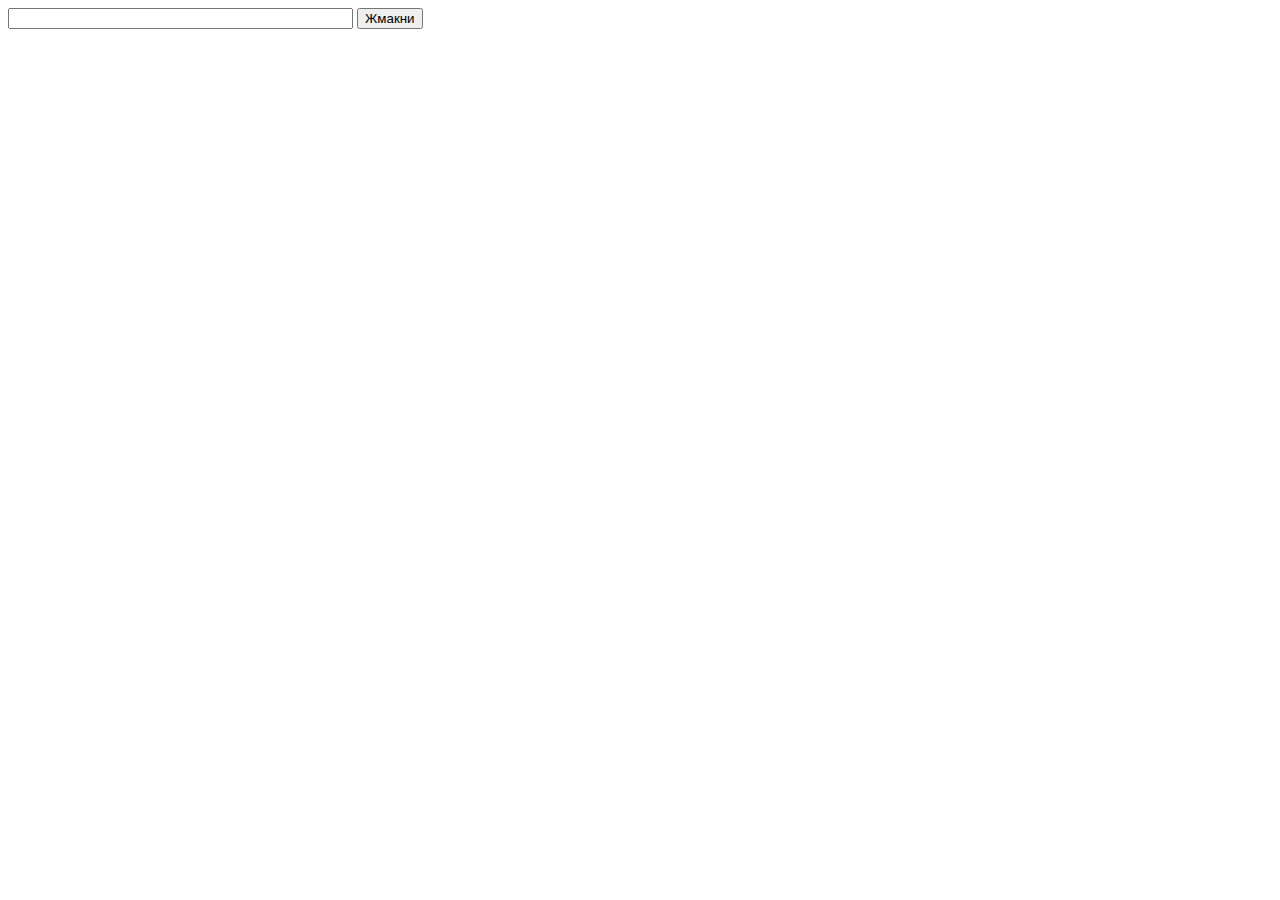
<file: DZ_RAIN_/index.html>
<!DOCTYPE html>
<html lang="en">
  <head>
    <script language="JavaScript" type="text/javascript" src="D:\JavaScript\Rain_WEB\Train.js"></script>
    <meta charset="UTF-8" />
    <meta name="viewport" content="width=device-width, initial-scale=1.0" />
    <meta http-equiv="X-UA-Compatible" content="ie=edge" />

    <title>Document</title>
    <script type="text/javascript">
function Rain() {
    var text = document.getElementsByTagName("input")[0];
    var val=text.value;
    var arr = val.split(',');
    alert(arr);
    alert(Pain(arr))
}
//document.getElementById("btn").onclick = Rain;
    
    </script>
  </head>
  <body>
        <input type="text" size="40">
        <button type="button" value="input" onclick="Rain()" >Жмакни</button>
  </body>
</html>
</file>
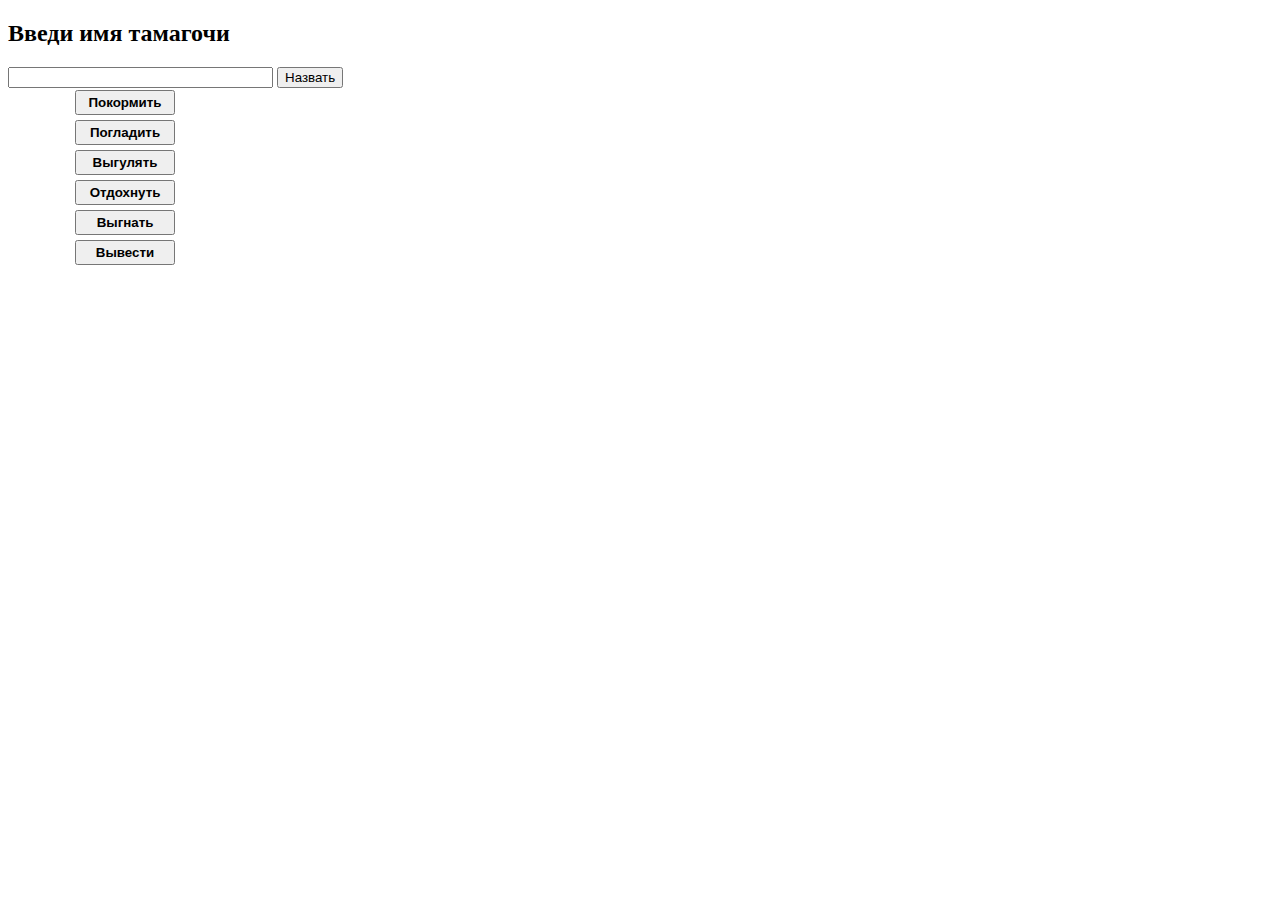
<file: Тамагочи_F/index.html>
<!DOCTYPE html>
<html lang="en">
  <head>
    <script language="JavaScript" type="text/javascript" src="D:\JavaScript\Pikatchy\life.js"></script>
    <link rel="stylesheet" type="text/css" href="Styles.css">
    <meta charset="UTF-8" />
    <meta name="viewport" content="width=device-width, initial-scale=1.0" />
    <meta http-equiv="X-UA-Compatible" content="ie=edge" />

    <title>Document</title>

    <script type="text/javascript">
function Name() {
    var text = document.getElementsByTagName("input")[0];
    arr = [50, 50, 50, 50, 50]
    name=text.value;
}

    
    </script>
  </head>
  <body>
        <h2>Введи имя тамагочи</h2>
        <input type="text" size="30">
        <button type="button" value="input" onclick="Name()" >Назвать</button>
        <button class = "button-1" style="width:100px;height:25px" type="button" onclick="btn1(arr)" >Покормить</button>
        <button class = "button-2" style="width:100px;height:25px" type="button" onclick="btn2(arr)">Погладить</button>
        <button class = "button-3" style="width:100px;height:25px" type="button" onclick="btn3(arr)">Выгулять</button>
        <button class = "button-4" style="width:100px;height:25px" type="button" onclick="btn4(arr)">Отдохнуть</button>
        <button class = "button-5" style="width:100px;height:25px" type="button" onclick="btn5(arr)">Выгнать</button>
        <button class = "button-6" style="width:100px;height:25px" type="button" onclick="writte(arr)">Вывести</button>
  </body>
</html>
</file>
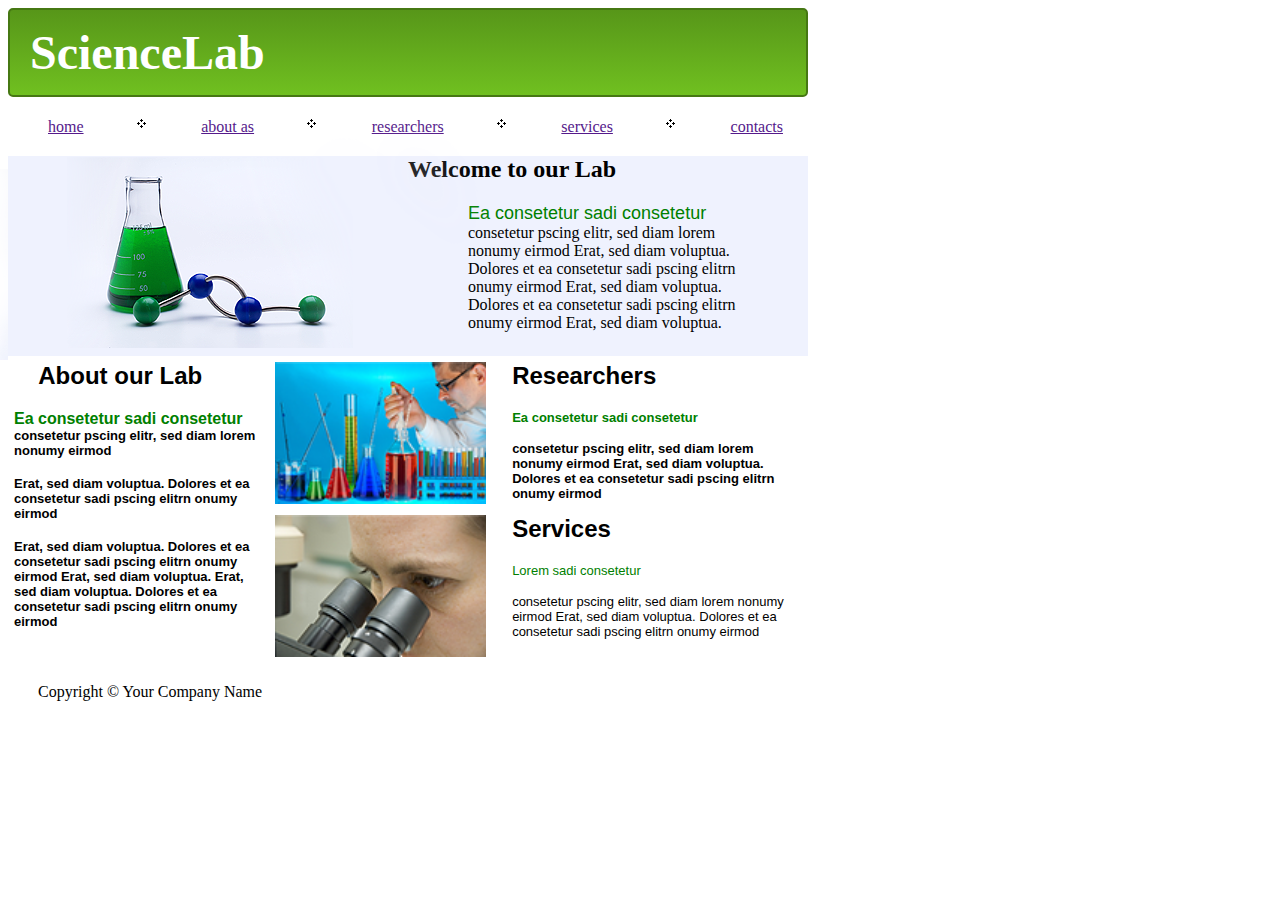
<file: file.html>
<html>
    <head>
        <link rel="stylesheet" type="text/css" href="File.css">
        <title>ScienceLab</title>
        <meta charset="utf-8">
        <style>
            body{max-width:800px}
            ul.hr {
                display: flex;
    justify-content: space-between;
    text-align: justify;
    text-align-last: justify;
             
            }
            ul.hr li {
                display: inline-block;
                margin-right:25px; 
               
            }
            ul.hr li::after{
  background-image: url("img.png");
            }
            h1 {
                background: #67b11c;
            background: linear-gradient(#579619, #70c020);
            border: 2px solid #467813;
            border-radius: 5px;
            color: #fff;
            font-family: "Helvetica Neue", Helvetica, Arial, sans-serif;
            padding: 15px 20px;
            }
            
            body{background-position:0px  100px; 
                background-image:url(Prob.png);  
                background-repeat:no-repeat; 
            } 
            table {
            width: 100%; /* Ширина таблицы */
            height: 200px;
            background: white; /* Цвет фона таблицы */
            color: rgb(0, 0, 0); /* Цвет текста */
            border-spacing: 1px; /* Расстояние между ячейками */
             }
            td, th {
            padding: 5px; /* Поля вокруг текста */
            vertical-align: top;
            }
           </style>
    </head>
    <body>
            <header>
            <h1><font size="8" color="white" face="CONSOLAS" >Science<b>Lab</b></font></h1>
            </header>
                <ul class="hr">
                    <li><a href="">home </a></li>
                    <li><a href=""><img src="arrow_copy.png"</li>
                    <li><a href="">about as </a></li>
                    <li><a href=""><img src="arrow_copy.png" </li>
                    <li><a href="">researchers </a></li>
                    <li><a href=""><img src="arrow_copy.png" </li>
                    <li><a href="">services </a></li>
                    <li><a href=""><img src="arrow_copy.png" </li>
                    <li><a href="">contacts 
                    </a></li>
                </ul>
                <div class="iimg">
                <div class="hh1">
                    
                <h2><font size="5" color="black" face="ALGERIAN" >Welcome to our Lab</font></h2>
                </div>
                <div class="pp1">
                    <div class="hh5"
                <p <h2><font size="4" color="green" face="ARIAL" >Ea consetetur sadi consetetur </font>
                consetetur pscing elitr, sed diam lorem nonumy eirmod Erat, sed diam voluptua. Dolores et ea consetetur sadi pscing elitrn onumy eirmod Erat, sed diam voluptua. Dolores et ea consetetur sadi pscing elitrn onumy eirmod Erat, sed diam voluptua.  </p>   
                </div>
            </div>
                 </div> 
                <table border="0">
                    <tr>
                    <th style="width: 250px;" rowspan="2"> 
                    <div class="hh2"><h2><font size="5" color="black" face="ARIAL" >About our Lab</font></h2> </div>
                    <div class="table1"> <p <h2><font size="3" color="green" face="ARIAL" >Ea consetetur sadi consetetur  </font>
                            <br /><font size="2" color="black" face="ARIAL" >consetetur pscing elitr, sed diam lorem nonumy eirmod</font> 
                            <br /><br /><font size="2" color="black" face="ARIAL" >Erat, sed diam voluptua. Dolores et ea consetetur sadi pscing elitrn onumy eirmod</font> 
                            <br /><br /><font size="2" color="black" face="ARIAL" >Erat, sed diam voluptua. Dolores et ea consetetur sadi pscing elitrn onumy eirmod Erat, sed diam voluptua. Erat, sed diam voluptua. Dolores et ea consetetur sadi pscing elitrn onumy eirmod </font> </p>                       </th>
                        </div>
                     
                    <th><div class="img1"><img src="Doc.png" width="211" height="142"></div>
                        <div class="hh3"><h2><font size="5" color="black" face="ARIAL" >Researchers</font></h2> 
                     <p <h2><font size="2" color="green" face="ARIAL" >Ea consetetur sadi consetetur  </font> </div>
                        <div class="hh4"><font size="2" color="black" face="ARIAL" >consetetur pscing elitr, sed diam lorem nonumy eirmod Erat, sed diam voluptua. Dolores et ea consetetur sadi pscing elitrn onumy eirmod </font></p>                       </th>
                        </div> 
                    </tr>
                    <tr>

                     <td><div class="img1"><img src="serv.png" width="211" height="142"></div>
                        <div class="hh3"><h2><font size="5" color="black" face="ARIAL" >Services</font></h2> 
                     <p <h2><font size="2" color="green" face="ARIAL" >Lorem sadi consetetur   </font> </div>
                        <div class="hh4"><font size="2" color="black" face="ARIAL" >consetetur pscing elitr, sed diam lorem nonumy eirmod Erat, sed diam voluptua. Dolores et ea consetetur sadi pscing elitrn onumy eirmod                            </font></p>                       </th>
                        </div> 
                   </tr>
                  </table>
                  <footer>
                        Copyright &copy Your Company Name
                      </footer>
                    <div class="img2"></div>
    </body>
</html>
</file>
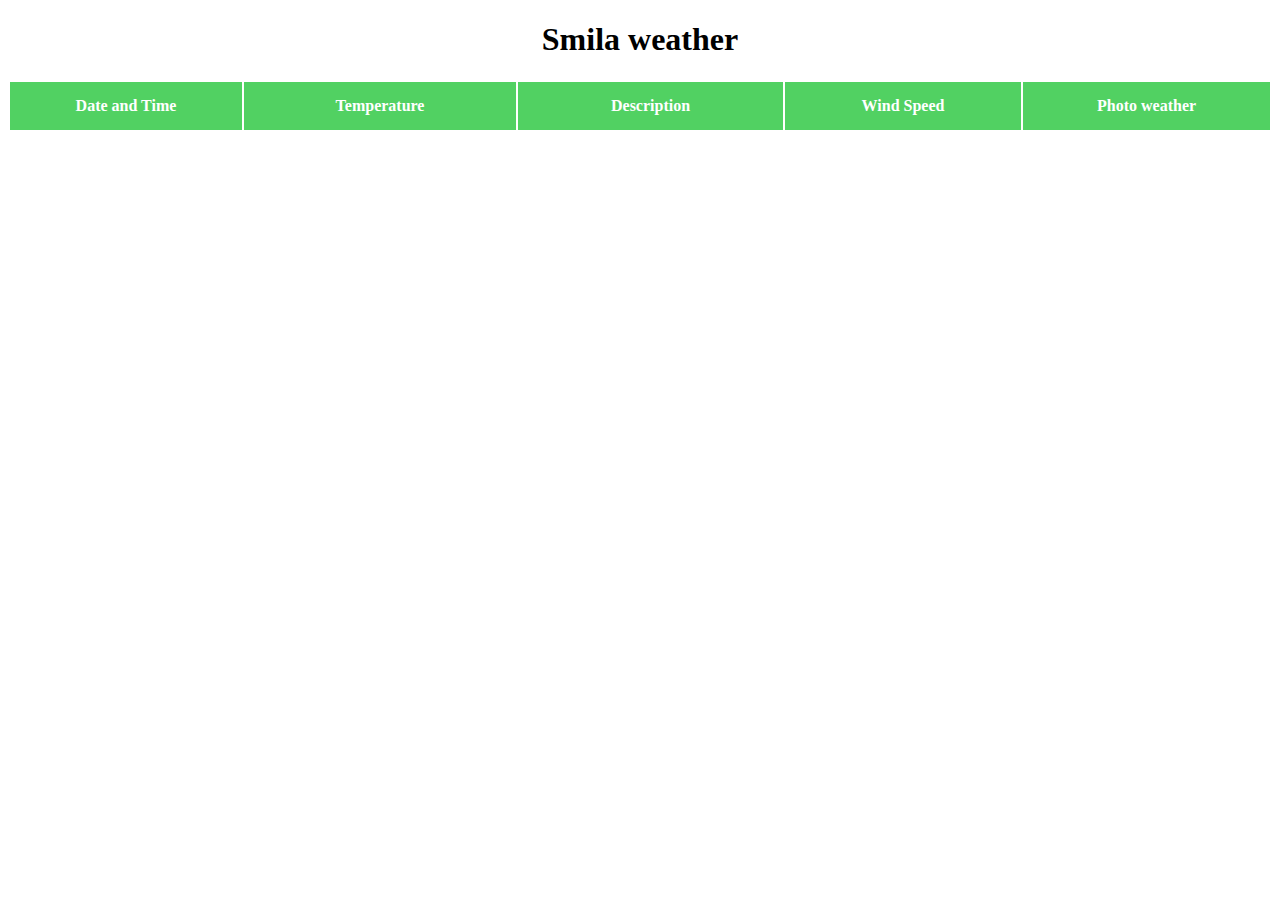
<file: Lab_API/Weather_API.html>
<!DOCTYPE html>
<html>
<head>
    <meta charset="utf-8" />
    <h1 id = "h1">Smila weather</h1>
    <style type="text/css">
        img {
        width: 40px;
        }

        h1 {
            text-align: center;
        }
        table {
         color: white;
         border: 0px double #000;
        }
        th {
            background: rgb(81, 209, 98); 
            width: 700px;
            padding: 15px;
        }
        td {
         background: rgb(101, 80, 216); 
         width: 700px;
         padding: 15px;
         text-align: center;
        }
       </style>
</head>
<body>
    <table id = "table">
        <tr>
            <th>Date and Time</th>
            <th>Temperature</th>
            <th>Description</th>
            <th>Wind Speed</th>
            <th>Photo weather</th>
        </tr>
    </table>
 
<script> 
var h1 = document.getElementById("h1");
var td = document.createElement("td");
var tr = document.createElement("tr");
var table = document.getElementById("table");
//var td1 = document.getElementById("td1");
fetch('http://api.openweathermap.org/data/2.5/forecast?q=Smila&appid=d81029a0acf74508d950b9c4307ce255&lang=ru')
 .then(response => response.json())
 .then(data => {
    console.log(data);
    
    for(let i=0;i<20;i++)
    {
    td = document.createElement("td");
    tr = document.createElement("tr");
    table.appendChild(tr);
    td.textContent=data.list[i].dt_txt;
    tr.appendChild(td);
    td = document.createElement("td");
    td.textContent=Math.floor(data.list[i].main.temp-273,15) + "°";
    tr.appendChild(td);
    td = document.createElement("td");
    td.textContent=data.list[i].weather[0].description;
    tr.appendChild(td);
    td = document.createElement("td");
    td.textContent=data.list[i].wind.speed;
    tr.appendChild(td);
    td = document.createElement("td");
    var img = document.createElement("img");
    img.src = "images.png";
    td.appendChild(img);
    tr.appendChild(td);
    }
})

</script>
</body>
</html>
</file>
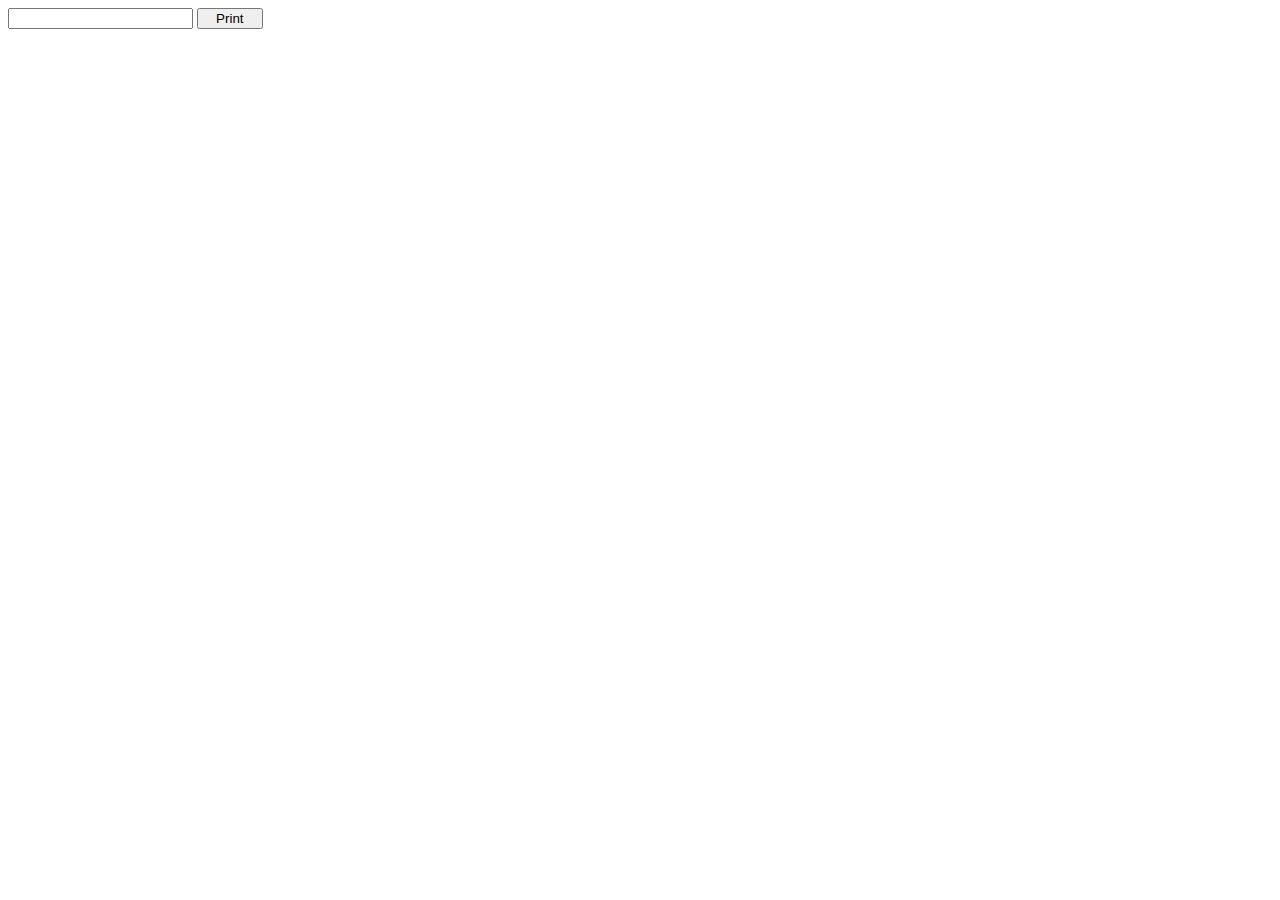
<file: Lab_event/Event_F(4).html>
<!DOCTYPE html>
<html>
  <head>
  </head>
  <body>
    <form id = "form">
    <input type="text" name="key" id="it"></input>
    <input type="button" onclick = "add()" id="but" name="print" value="   Print   " />
    </form>
    <ol>
    <div id="div">
    </div>
    </ol>
    <script>
      var item,lastItem,lastznach;
        function add() {
            var li;
            var input =  document.getElementById("it").value;
            var ols = document.getElementById('div').querySelectorAll('ol').length;
            var ol = document.getElementById('ol');
            var form = document.getElementById('form');
            li = document.createElement("li");
            li.innerText = input;
            li.draggable = true;
            if(document.getElementById("it").value.length > 0) {
            div.appendChild(li);
            document.getElementById("it").addEventListener("keyup", function(){
            let inp = document.getElementById("it");                                  //
            lastznach=inp.value;
            })
            form.reset();
            }
        }

              div.addEventListener("mouseover", function(event) {  
                let target = event.target;
                if(target.tagName=="LI")
                {
                  let text = document.getElementById("it");
                  text.value = target.innerText; 
                }    
                else return;
              /*setTimeout(function() {
                form.reset();
              }, 1000); */                                    
              });

              div.addEventListener("mouseout", function(){
                let inp = document.getElementById("it");
                inp.value=lastznach;
              })

              div.addEventListener("dragstart", function(event) {
                let target = event.target;
                if(target.tagName!="LI")
                {
                    return;
                }
                item = target;
              });

              div.addEventListener("dragover", function(event) {
                let target = event.target;
                if(target.tagName!="LI")
                {
                    return;
                }
                lastItem = target;
                event.preventDefault();
              });
              div.addEventListener("drop", function(event) {
                event.preventDefault();
                console.log(item, lastItem);
                div.insertBefore(item,lastItem);
              });
    </script>
  </body>
</html>
</file>
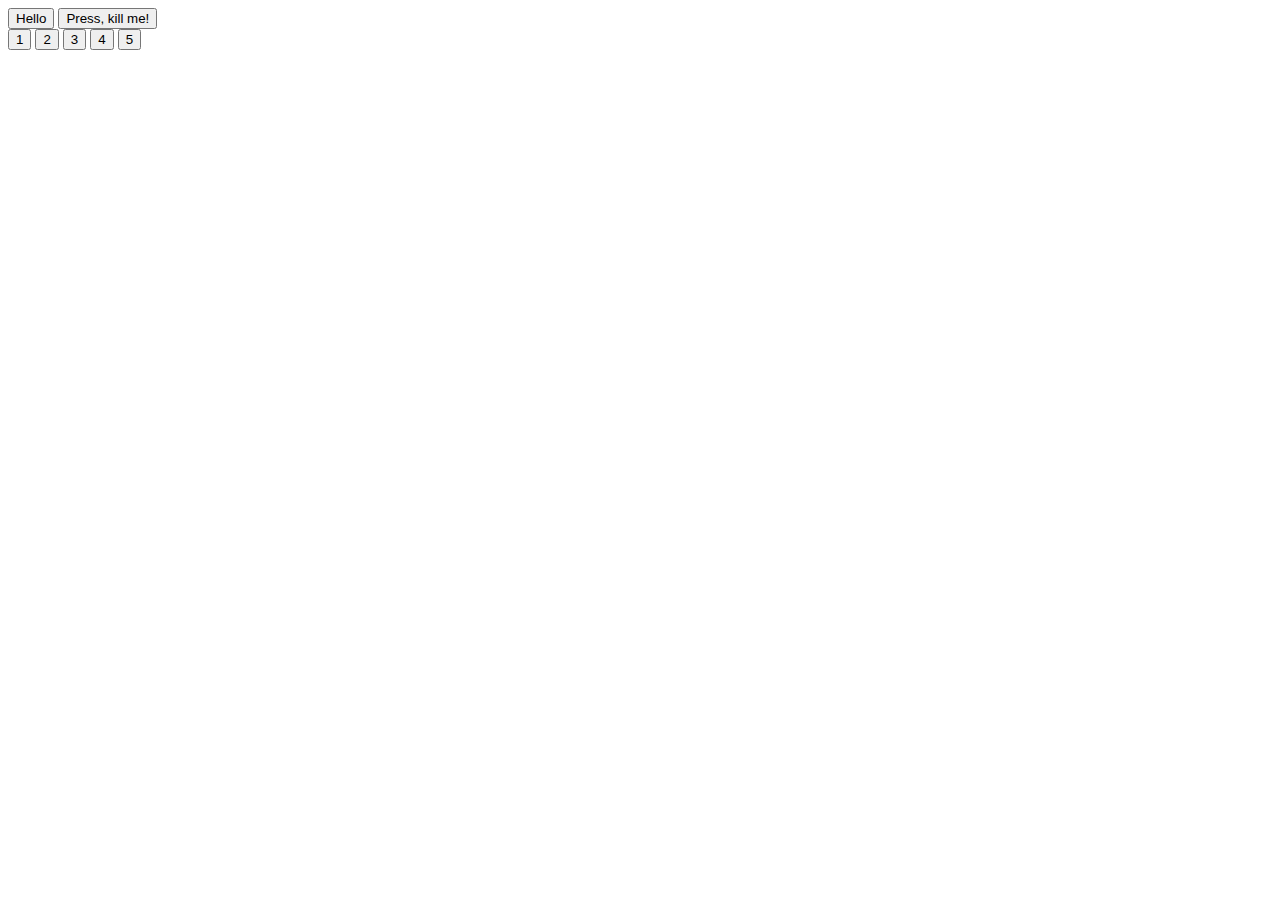
<file: Lab_event/Event_F.html>
<!DOCTYPE html>
<html>
  <head>
  </head>
  <body>
        <input type="button" onclick="alert('Hello!')" value="Hello">
        <input type="button" id="gg" value="Press, kill me!">

        <div id="div">
        <input onclick="change(this)" type="button" id="1" value="1">
        <input onclick="change(this)" type="button" id="2" value="2">
        <input onclick="change(this)" type="button" id="3" value="3">
        <input onclick="change(this)" type="button" id="4" value="4">
        <input onclick="change(this)" type="button" id="5" value="5">
        </div>

    <script>
       //2 
       function one_kill()
       {
           alert("GG");
           input.removeEventListener("click", one_kill);
       }
       let input = document.getElementById("gg");
       input.addEventListener("click", one_kill);

        //3
        var color = 'yellow';
        function change(id) {
        id.style.background = color;
        }
</script>
  </body>
</html>
</file>
<file: Тамагочи_F/Styles.css>
ul.hr {
    margin: 0; /* Обнуляем значение отступов */
    padding: 4px; /* Значение полей */
   }
   ul.hr li {
    display: inline; /* Отображать как строчный элемент */
    margin-right: 5px; /* Отступ слева */
    border: 1px solid #000; /* Рамка вокруг текста */
    padding: 3px; /* Поля вокруг текста */
   }

   .button-1 {
   position: absolute; 
   top: 90px; 
   left: 75px;
   font-weight:bold;
   }
   .button-2 {
   position: absolute; 
   top: 120px; 
   left: 75px;
   font-weight:bold;
   }
   .button-3 {
   position: absolute; 
   top: 150px; 
   left: 75px;
   font-weight:bold;
   }
   .button-4 {
   position: absolute; 
   top: 180px; 
   left: 75px;
   font-weight:bold;
   }
   .button-5 {
   position: absolute; 
   top: 210px; 
   left: 75px;
   font-weight:bold;
   }
   .button-6 {
   position: absolute; 
   top: 240px; 
   left: 75px;
   font-weight:bold;
   }
</file>
<file: File.css>
.img_f1{
    float: left;
    margin-right: 1200px;
    margin-top: 1300px;
    width:100px; height:100px; background:#990000; left:50px; top:100px; z-index:1;
} 

.pp1{
  text-align: Left;
  margin-right: 0%; margin-left: 50%;
}

.pp2{
  background:  #ffffff;
  text-align: Left;
  margin-right: 0%; margin-left: 50%;
}

.hh1{
  margin-right: 5%; 
  margin-left: 50%;
}

.iimg{
  height: 200px;
  background: #eff2fe;
}

.hh2{
  margin-right: 20%; 
  margin-left: 5%;
  vertical-align: top;
}

.hh3{
  margin-right: 10%; 
  margin-left: 45%;
  text-align: Left;
  vertical-align: top;
}

.hh5{
  margin-right: 10%; 
  margin-left: 15%;
  text-align: Left;
  vertical-align: top;
}

.hh4{
  margin-right: 0%; 
  margin-left: 45%;
  text-align: Left;
}

.table1{
  background:  #ffffff;
  text-align: Left;
}

.img1{
  float:left;
  text-align: left;
}

.sh1{
  float:left;
  text-align: left;
}

footer{
  padding-top: 20px;
  padding-left: 30px;
}

.img2 {
  background-image: url("Prob.png");
  position: absolute;
  left: 67px;
  top: 88px;
  width: 443px;
  height: 260px;
  z-index: 6;
}
</file>
